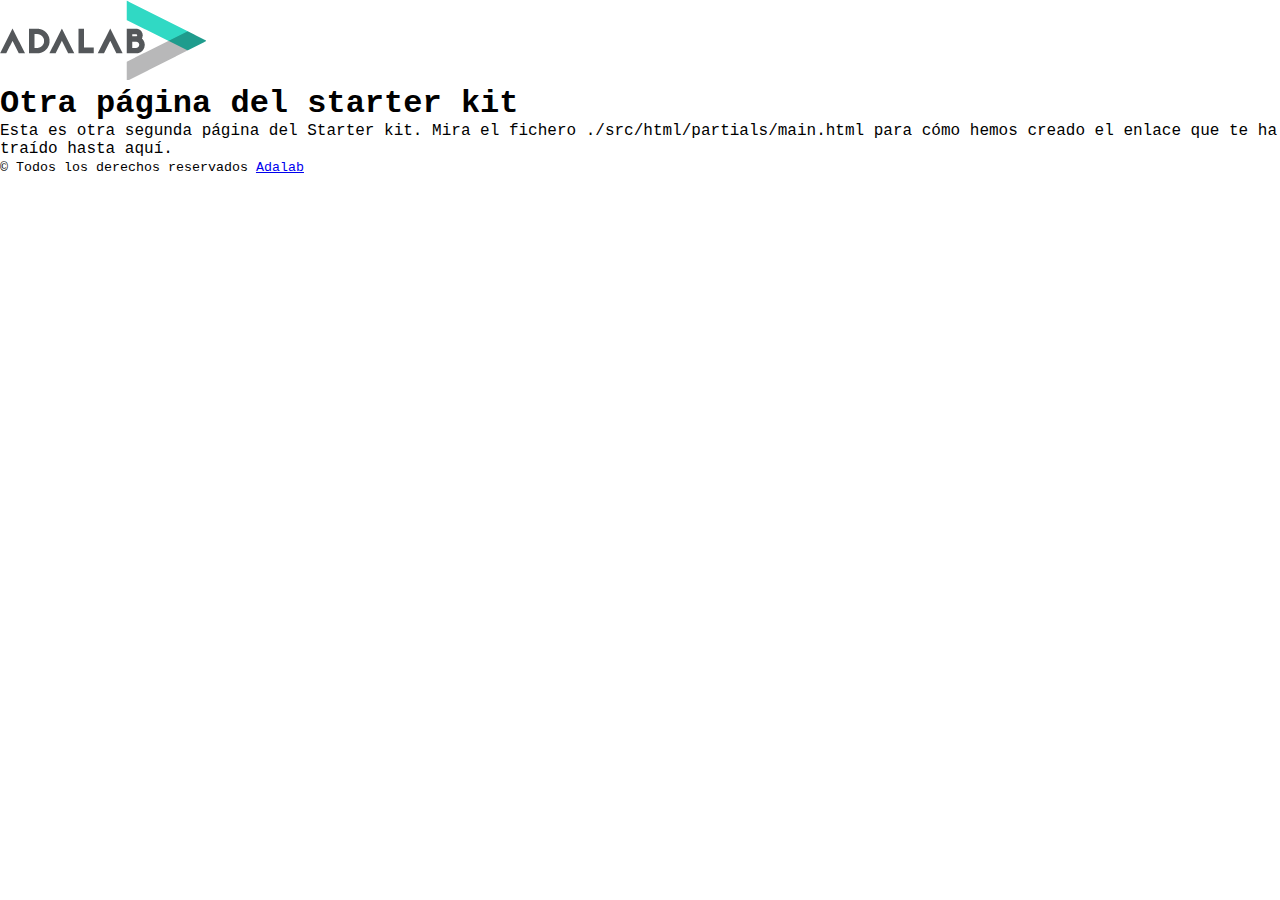
<file: docs/more-info.html>
<!DOCTYPE html>
<html lang="es">
  <head>
    <meta charset="UTF-8" />
    <meta name="viewport" content="width=device-width, initial-scale=1" />
    <title>Adalab Web Starter Kit</title>
    <link href="https://fonts.googleapis.com/css?family=Roboto&display=swap" rel="stylesheet" />
    <link rel="stylesheet" href="./assets/css/main.css" />
    <link rel="icon" href="./assets/images/favicon.png" />
  </head>

  <body>
    <div class="page">
      <header class="page__header">
        <img src="./assets/images/logo-adalab.png" alt="Adalab">
        <h1>Otra página del starter kit</h1>
      </header>

      <main>
        <p>
          Esta es otra segunda página del Starter kit. Mira el fichero
          <code class="code">./src/html/partials/main.html</code> para cómo hemos creado el enlace
          que te ha traído hasta aquí.
        </p>
      </main>
      <footer class="page__footer">
        <small>
          &copy; Todos los derechos reservados
          <a class="link__adalab" href="https://adalab.es">Adalab</a>

        </small>
      </footer>

    </div>
    <script src="./assets/js/main.js"></script>
  </body>
</html>
</file>
<file: docs/assets/css/main.css>
*{box-sizing:border-box;margin:0;padding:0}*{padding:0;margin:0;box-sizing:border-box;font-family:'Courier New', Courier, monospace}.body{background-color:black;margin:20px}.header{display:flex;flex-direction:column;margin:10px}.header__h1{color:#9836b8;margin-bottom:10px;width:50%;font-size:25px}.header__user{margin-bottom:20px;width:50%}.header__user--text{border-radius:5px;border-color:white;color:antiquewhite;background-color:#531767;padding:5px;margin-right:10px}.header__user--btnSearch{border-radius:5px;border-color:white;color:antiquewhite;background-color:#531767;padding:5px;margin-top:10px}.header__user--btnReset{border-radius:5px;border-color:white;color:antiquewhite;background-color:#531767;padding:5px;margin-top:10px}.main{display:flex;flex-direction:row;justify-content:space-evenly}.main .main1{min-width:40%}.main .main1__h2f{text-align:center;color:antiquewhite;background-color:palevioletred;border-radius:10px;border:solid 2px white}.main .main1__favorites{display:flex;flex-direction:row;border:solid 10px palevioletred;border-radius:10px}.main .main1__favorites--ulf{display:flex;flex-direction:column;margin:10px;width:100%}.main .main1__favorites--ulf .js-favs{display:flex;flex-direction:column;align-items:center}@media all and (min-width: 700px){.main .main1__favorites--ulf .js-favs{flex-direction:row}}.main .main1__favorites--ulf .js-favs .image-container{min-width:80px;max-width:80px;margin-right:10px}.main .main1__favorites--ulf .js-favs .image{width:100%}.main .main1__favorites--ulf .js-favs ._title{color:palevioletred;text-align:center}.main .main1__favorites--ulf .js-favs .js_trash{background-color:palevioletred;border-radius:50%;border:solid 3px #f9f7f7;margin:10px}.main .main1__favorites--ulf .js-favs .trashIcon{background-color:palevioletred;text-align:center;color:#f9f7f7;text-align:center;padding:5px;margin:10px}.main .main1 .deleteAll{display:flex;flex-direction:column;color:#f9f7f7;background-color:palevioletred;border-radius:5px;border:solid 5px #f9f7f7;padding:10px;max-width:100px;margin:5px}.main .main2{min-width:60%}.main .main2__h2r{text-align:center;color:antiquewhite;background-color:#a31141;border-radius:10px;border:solid 2px white}.main .main2__results{display:flex;flex-direction:row;border:solid 10px #a31141;border-radius:10px;text-align:center;justify-content:center;align-items:center}.main .main2__results--ulr{display:flex;flex-direction:row;text-align:center;flex-wrap:wrap;justify-content:center;text-align:center}.main .main2__results--ulr .js-favs{display:flex;flex-direction:row}.main .main2__results--ulr .js-favs .image-container2{margin-right:10px;justify-content:center;align-items:center;text-align:center}.main .main2__results--ulr .js-favs .image2{width:30%}.main .main2__results--ulr ._title2{color:antiquewhite;width:20ch}.favourite{border:solid 10px #ff2fd5;border-radius:10px}.favourite .image-container2{margin-right:10px;justify-content:center;align-items:center;text-align:center}.favourite .image2{width:80%}.favourite_title2{color:#ff2fd5;width:20ch}
</file>
